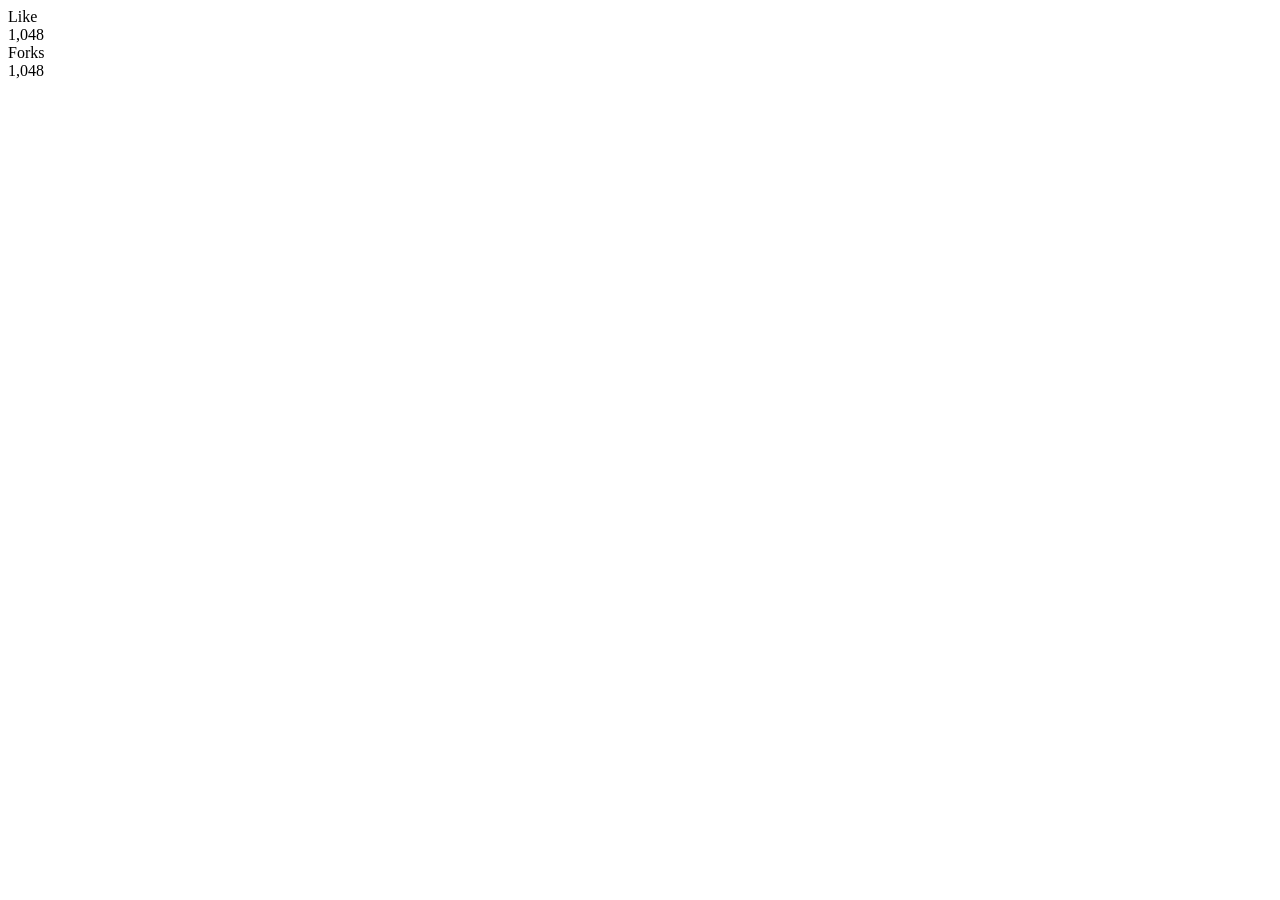
<file: qingcheng_java/src/main/resources/templates/index.html>
<!DOCTYPE html>
<html lang="en">
<head>
    <!--引入jquery-->
    <script th:src="@{libs/jquery/jquery-3.1.1.min.js}"></script>
    <!--引入bootstrap-->
    <link rel="stylesheet" th:href="@{libs/bootstrap/css/bootstrap.min.css}"/>
    <script th:src="@{libs/bootstrap/js/bootstrap.min.js}"></script>
    <!--引入sematicUI-->
    <link rel="stylesheet" th:href="@{libs/SemanticUI2.2.4/semantic.min.css}"/>
    <script th:src="@{libs/SemanticUI2.2.4/semantic.min.js}"></script>
    <meta charset="UTF-8"/>
    <title>Title</title>
</head>
<body>
<div th:text="${userName}"></div>
<div class="ui inverted segment">
    <div th:each="e : ${vedios}" class="ui inverted relaxed divided list">
        <div class="item">
            <div th:text="${e.fileName}" class="content">
            </div>
        </div>
    </div>
</div>
<div class="ui labeled button" tabindex="0">
    <div class="ui red button"><i class="heart icon"></i> Like</div>
    <a class="ui basic red left pointing label">
        1,048
    </a>
</div>
<div class="ui labeled button" tabindex="0">
    <div class="ui basic blue button"><i class="fork icon"></i> Forks</div>
    <a class="ui basic left pointing blue label">
        1,048
    </a>
</div>
</body>
</html>
</file>
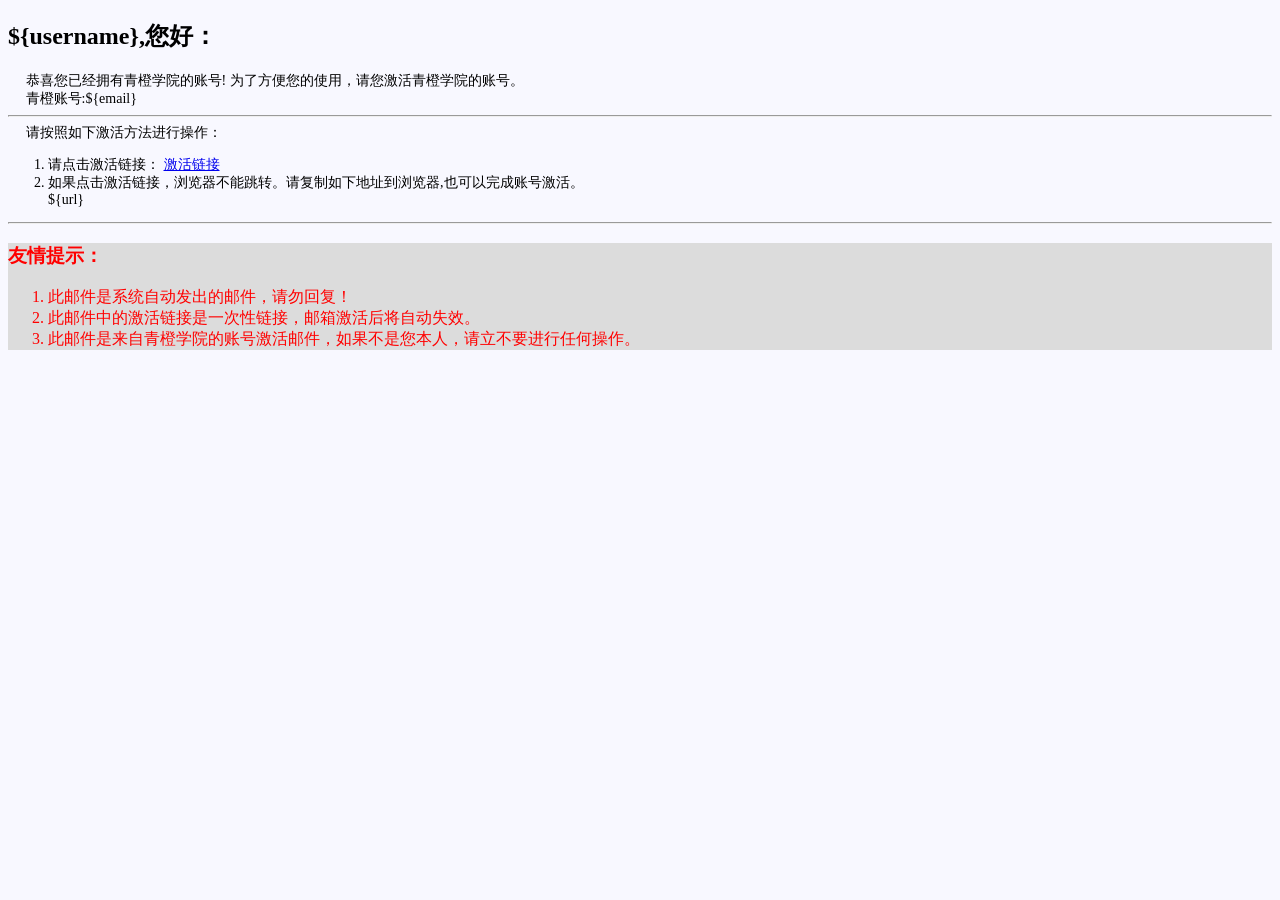
<file: qingcheng_java/src/main/resources/templates/email/RegistActiveEmailTemplate.html>
<!DOCTYPE html>
<html lang="en">
<meta charset="UTF-8"> <!-- for HTML5 -->
<body style=" background-color:ghostwhite">
<h2>${username},您好：</h2>
<div  class="container-fluid" style="font-size: 14px;">
    &nbsp;&nbsp;&nbsp;&nbsp; 恭喜您已经拥有青橙学院的账号! 为了方便您的使用，请您激活青橙学院的账号。
    <br/>
    &nbsp;&nbsp;&nbsp;&nbsp; 青橙账号:${email}
    <hr/>
    <div>
        &nbsp;&nbsp;&nbsp;&nbsp; 请按照如下激活方法进行操作：
        <ol>
            <li>
                请点击激活链接：
                <a href=${url}> 激活链接</a>
            </li>
            <li>
                如果点击激活链接，浏览器不能跳转。请复制如下地址到浏览器,也可以完成账号激活。
                <br/>
                ${url}

            </li>

        </ol>
    </div>
</div>
<div>
    <hr/>
    <div style="color: red; background-color:gainsboro">
        <h3>友情提示：</h3>
        <ol>
            <li>
                 此邮件是系统自动发出的邮件，请勿回复！
            </li>
            <li>
                此邮件中的激活链接是一次性链接，邮箱激活后将自动失效。
            </li>
            <li>
               此邮件是来自青橙学院的账号激活邮件，如果不是您本人，请立不要进行任何操作。
            </li>
        </ol>
    </div>
</div>
</body>
</html>
</file>
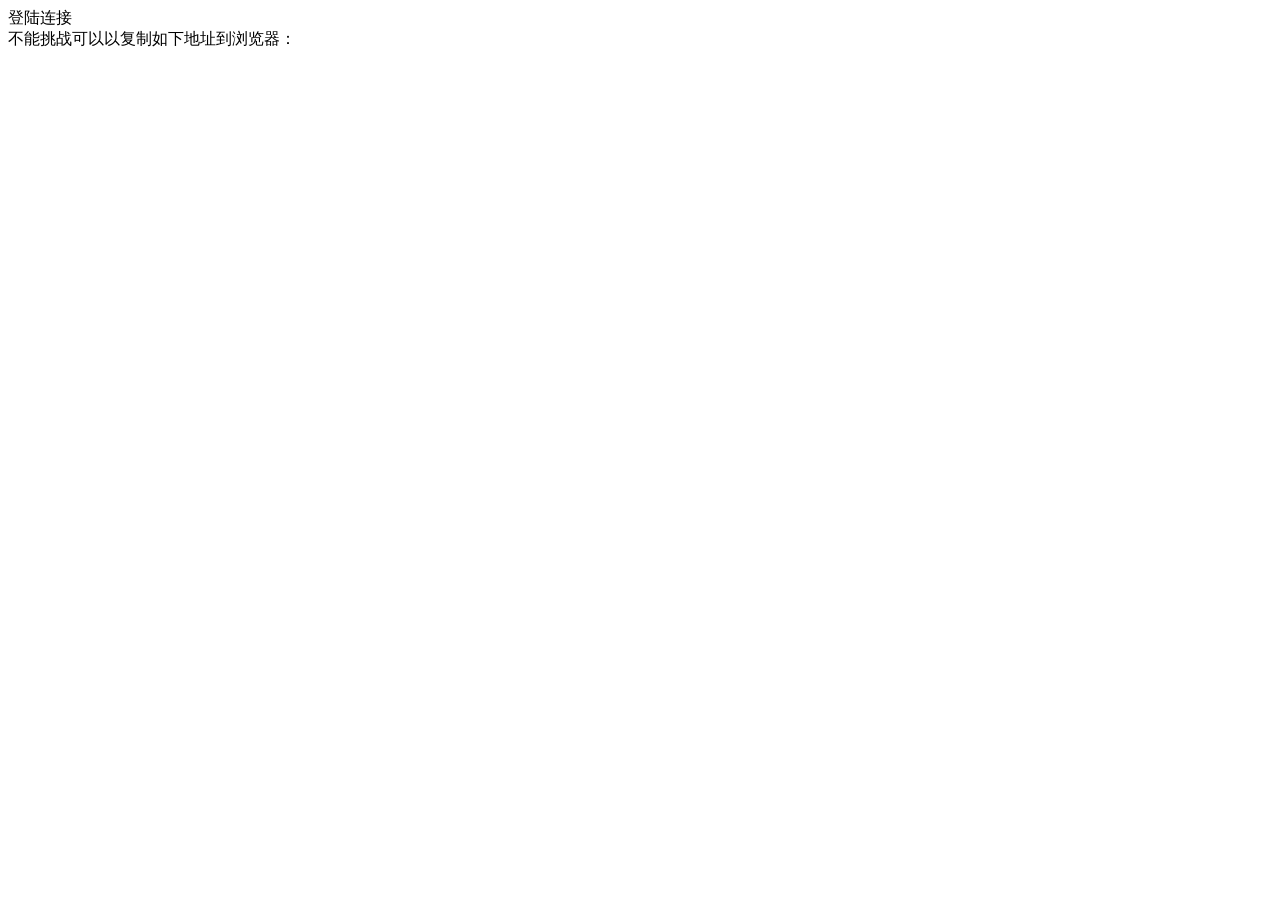
<file: qingcheng_java/src/main/resources/templates/functional/activeNewUserOk.html>
<!DOCTYPE html>
<html lang="en">
<head>
    <!--引入jquery-->
    <script th:src="@{libs/jquery/jquery-3.1.1.min.js}"></script>
    <!--引入bootstrap-->
    <link rel="stylesheet" th:href="@{libs/bootstrap/css/bootstrap.min.css}"/>
    <script th:src="@{libs/bootstrap/js/bootstrap.min.js}"></script>
    <!--引入sematicUI-->
    <link rel="stylesheet" th:href="@{libs/SemanticUI2.2.4/semantic.min.css}"/>
    <script th:src="@{libs/SemanticUI2.2.4/semantic.min.js}"></script>
    <meta charset="UTF-8"/>
    <title>Title</title>
</head>
<body>
<div th:text="${msg}"></div>
<a th:href="${callBackUrl}">登陆连接</a>
<div class="ui inverted segment">
    <span>不能挑战可以以复制如下地址到浏览器：</span>
    <span th:text="${callBackUrl}"></span>
</div>
</body>
</html>
</file>
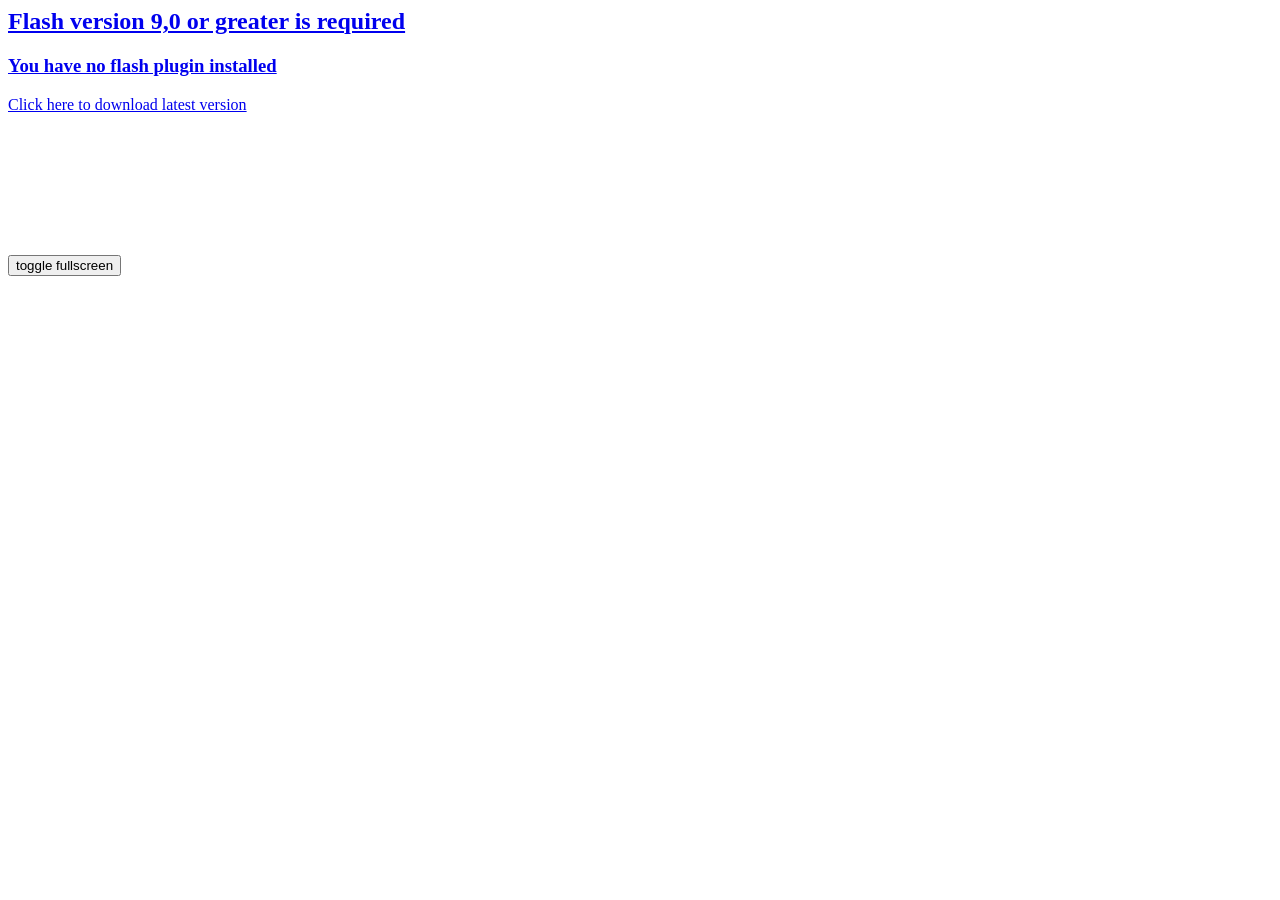
<file: qingcheng_java/src/main/resources/static/libs/flowplayer-build/flowplayer.core/test/bwcheck-smil.html>
<html><head>
<meta http-equiv="content-type" content="text/html; charset=UTF-8">

    <!-- A minimal Flowplayer setup to get you started -->
  

	<!-- 
		include dfsPlayerInstance JavaScript file that does
		Flash embedding and provides the Flowplayer API.
	-->
    <!--<script type="text/javascript" src="dfsPlayerInstance-3.0.5.min.js"></script>-->
    <script src="../example/flowplayer-3.2.4.min.js"></script>

	<!-- some minimal styling, can be removed -->
	<!--<link rel="stylesheet" type="text/css" href="style.css">-->
	
	<!-- page title -->
	<title>Minimal Flowplayer setup</title>

</head><body>

	<div id="page">
        <a
                     href="http://e1h13.simplecdn.net/flowplayer/flowplayer.flv"
                     style="display:block;width:440px;height:247px"
                     id="player">
                </a>

		<!-- this will install dfsPlayerInstance inside previous A- tag. -->
<script>
    dfsPlayerInstanceFlowplayer("player", "../build/flowplayer.swf",
    {
        log: { level: 'debug', filter: 'org.dfsPlayerInstance.bwcheck.*' },


        // The playlist is loaded from the RSS file
        clip: {
            url: "bitrates.smil.xml",
            autoPlay: false,
            provider: 'rtmp',

            // use smil and bwcheck when resolving the clip URL
            urlResolvers: [ 'smil', 'bwcheck' ]
        },

        plugins: {

            // the SMIL plugin reads in and parses the SMIL, and provides
            // the bitrates info to the bw detection plugin
            smil: {
                url: 'dfsPlayerInstance.smil.swf'
            },

            // bandwidth check plugin
            bwcheck: {
                  url: 'dfsPlayerInstance.bwcheck.swf',

                  // HDDN uses Wowza servers
                  serverType: 'wowza',

                  // we use dynamic switching, the appropriate bitrate is switched on the fly
                  dynamic: true,

//                  netConnectionUrl: 'rtmp://vod01.netdna.com/play',

                // show the selected file in the content box. This is not used in real installations.
                onStreamSwitchBegin: function (newItem, currentItem) {
                   $f().getPlugin('content').setHtml("Will switch to: " + newItem.streamName +
                    " from " + currentItem.streamName);
                },
                onStreamSwitch: function (newItem) {
                   $f().getPlugin('content').setHtml("Switched to: " + newItem.streamName);
                }
            },

            // RTMP streaming plugin
            rtmp: {
                url: 'dfsPlayerInstance.rtmp.swf',
                netConnectionUrl: 'rtmp://vod01.netdna.com/play'
            },

            // a content box so that we can see the selected bitrate. This is not normally
            // used in real installations.
            content: {
                url: 'dfsPlayerInstance.content.swf',
                top: 0, left: 0, width: 400, height: 150,
                backgroundColor: 'transparent', backgroundGradient: 'none', border: 0,
                textDecoration: 'outline',
                style: {
                    body: {
                        fontSize: 14,
                        fontFamily: 'Arial',
                        textAlign: 'center',
                        color: '#ffffff'
                    }
                }
            }
        }
    });
</script>
        <button type="button" onclick="$f()._api().fp_toggleFullscreen();">toggle fullscreen</button>
        <!--
              after this line is purely informational stuff.
              does not affect on Flowplayer functionality
          <button type="button" onclick="info($f()._api().fp_getVersion());">get version</button>
          <button type="button" onclick="info($f().getStatus().time);">show time3</button>
          <button type="button" onclick="info($f().getState());">get state</button>
          <button type="button" onclick="info($f().pause());">pause</button>
          <button type="button" onclick="info($f().resume());">resume</button>
          <button type="button" onclick="info($f().toggle());">toggle</button>
          -->

	</div>
	
	
</body></html>
</file>
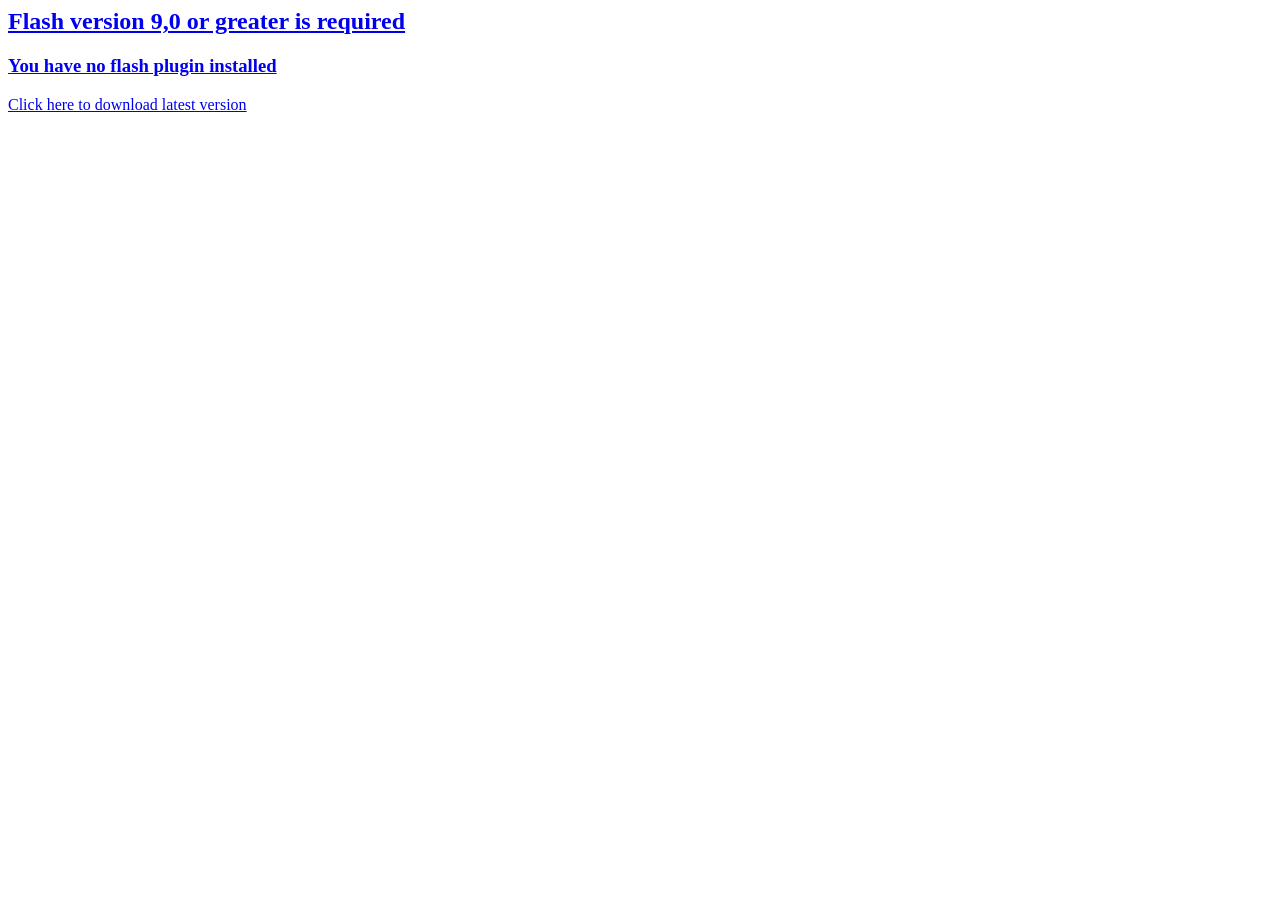
<file: qingcheng_java/src/main/resources/static/libs/flowplayer-build/flowplayer.core/test/hddn-rtmp.html>
<html><head>
<meta http-equiv="content-type" content="text/html; charset=UTF-8">
    <!--<script type="text/javascript" src="dfsPlayerInstance-3.0.5.min.js"></script>-->
    <script src="../example/flowplayer-3.2.4.min.js"></script>


	<!-- page title -->
	<title>Minimal Flowplayer setup</title>

</head><body>

	<div id="page">
        <a
                     href="mp4:vod/demo.flowplayervod/bbb-800.mp4"
                     style="display:block;width:440px;height:247px"
                     id="player">
                </a>
<script>
    dfsPlayerInstanceFlowplayer("player", "../build/flowplayer.swf",
    {
        log: { level: 'debug', filter: 'org.dfsPlayerInstance.rtmp.*' },

        clip: {
            provider: 'rtmp'
        },
        plugins:
        {
            rtmp: {
                url: 'dfsPlayerInstance.rtmp.swf',
                netConnectionUrl: 'rtmp://rtmp01.hddn.com/play'
            }
        }

    });
</script>
	</div>
	
	
</body></html>
</file>
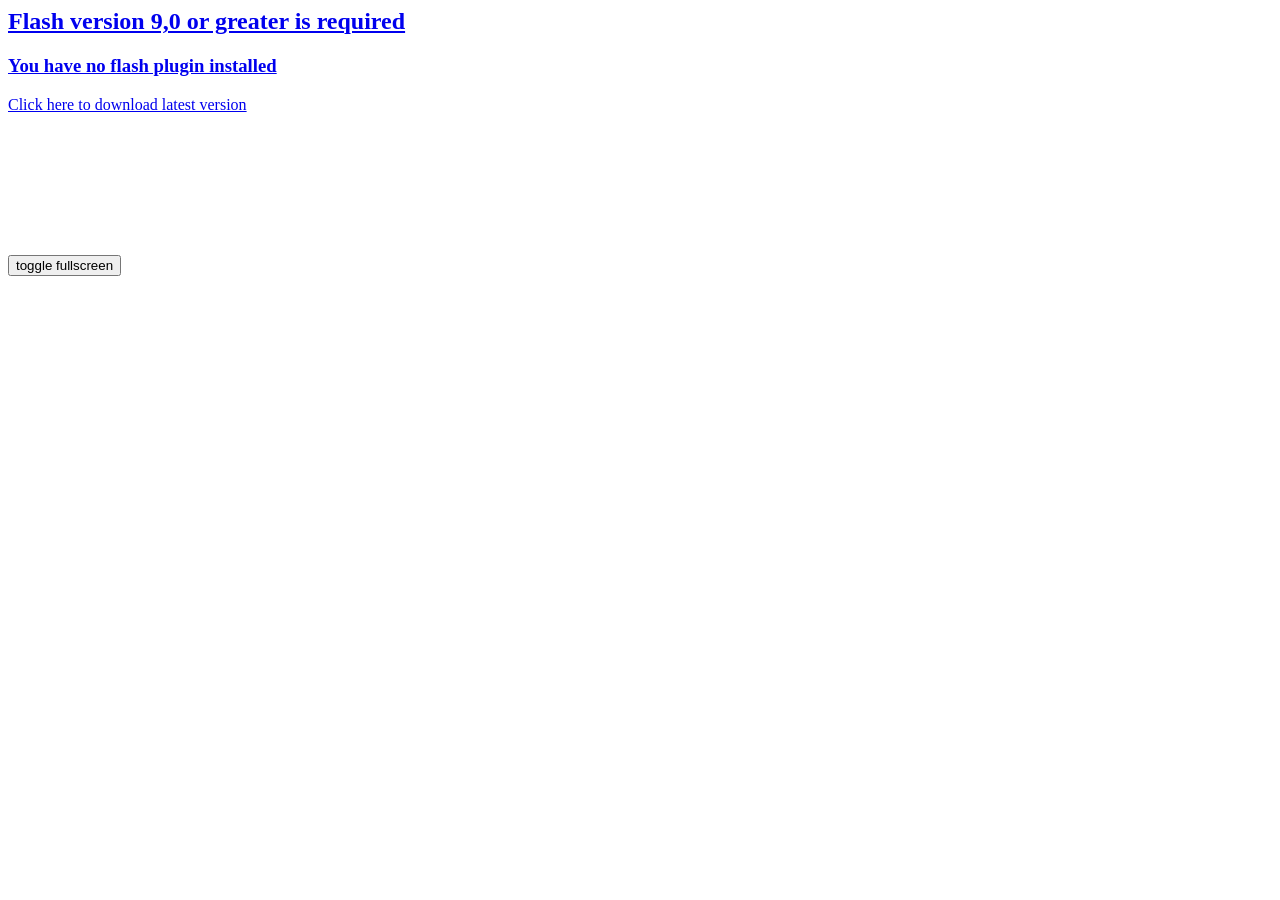
<file: qingcheng_java/src/main/resources/static/libs/flowplayer-build/flowplayer.core/test/ova.html>
<html><head>
<meta http-equiv="content-type" content="text/html; charset=UTF-8">
    <!--<script type="text/javascript" src="dfsPlayerInstance-3.0.5.min.js"></script>-->
    <script src="../example/flowplayer-3.2.4.min.js"></script>


	<!-- page title -->
	<title>Minimal Flowplayer setup</title>

</head><body>

	<div id="page">
        <a
                     href="http://e1h13.simplecdn.net/flowplayer/flowplayer.flv"
                     style="display:block;width:440px;height:247px"
                     id="player">
                </a>
<script>
    dfsPlayerInstanceFlowplayer("player", "../build/flowplayer.swf",
    {
        log: { level: 'debug', filter: 'org.dfsPlayerInstance.view.Screen' },
        onStart: function() {
            console.log("onStart");
        },

        onFinish: function() {
            console.log("onFinish");
        },

        onPause: function() {
            console.log("onPause");
        },

        onResume: function() {
            console.log("onResume");
        },

//        clip: {
//            fadeInSpeed: 0,
//            fadeOutSpeed: 0
//        },

        // Videos to be played:
        playlist: [
            {
                url: "http://cdn.tv3.ie/content/videos/0116/midrolltest2_Tv3_4x3_1_29046.mp4",
                autoPlay: true,
                autoBuffering: true,
                provider: "rtmp",

                // use smil and bwcheck when resolving the clip URL
                urlResolvers: [ "smil" ]
            }
        ],

        // All FP Plug ins:
        plugins:
        {
            controls:
            {
                url:"tw3.swf"
            },

            rtmp: {
                url: "dfsPlayerInstance.rtmp.swf"
            },

            // the SMIL plugin reads in and parses the SMIL, and provides
            // the bitrates info to the bw detection plugin
            smil: {
                url: "dfsPlayerInstance.smil.swf"
            },

            ova: {
                "url": "dfsPlayerInstance.ova-0.6.0-build-12.swf",

                "playOnce": true,
                "autoPlay": true,
                "autoBuffering": true,


                "ads": {
                    "servers": [
                        {
                            "type": "AdTech",
                            "apiAddress": "http://adserver.adtech.de/?adrawdata/3.0/561.1"
                        }
                    ],
                    "schedule": [
                        {
                            "zone": "2217280/0/1725", // composed of placement/page-id/size-id
                            "position": "pre-roll"
                        },
                        {
                            "zone": "2621900/0/1726",
                            "position": "mid-roll",
                            "startTime": "00:01:26"
                        }
                    ]
                }
            }
        }

    });
</script>
        <button type="button" onclick="$f()._api().fp_toggleFullscreen();">toggle fullscreen</button>
        <!--
              after this line is purely informational stuff.
              does not affect on Flowplayer functionality
          <button type="button" onclick="info($f()._api().fp_getVersion());">get version</button>
          <button type="button" onclick="info($f().getStatus().time);">show time3</button>
          <button type="button" onclick="info($f().getState());">get state</button>
          <button type="button" onclick="info($f().pause());">pause</button>
          <button type="button" onclick="info($f().resume());">resume</button>
          <button type="button" onclick="info($f().toggle());">toggle</button>
          -->

	</div>
	
	
</body></html>
</file>
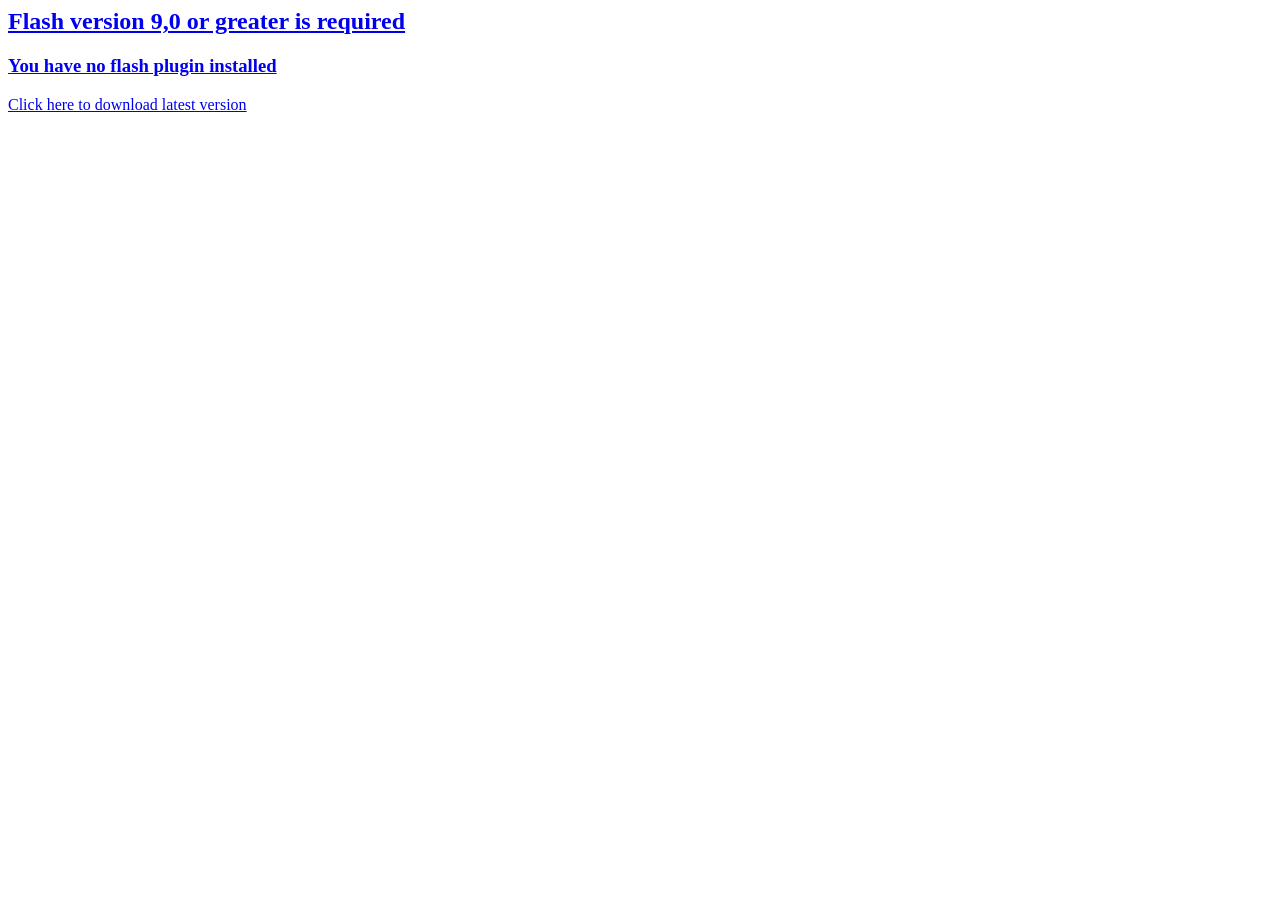
<file: qingcheng_java/src/main/resources/static/libs/flowplayer-build/flowplayer.core/test/sharing.html>
<html><head>
<meta http-equiv="content-type" content="text/html; charset=UTF-8">
    <!--<script type="text/javascript" src="dfsPlayerInstance-3.0.5.min.js"></script>-->
    <script src="../example/flowplayer-3.2.4.min.js"></script>


	<!-- page title -->
	<title>Minimal Flowplayer setup</title>

</head><body>

	<div id="page">
        <a
                     href="../build/flowplayer.flv"
                     style="display:block;width:440px;height:247px"
                     id="player">
                </a>
<script>
    dfsPlayerInstanceFlowplayer("player", "../build/flowplayer.swf",
    {
        log: { level: 'debug', filter: 'org.dfsPlayerInstance.sharing.*' },

        plugins:
        {
            sharing: {
                url: 'dfsPlayerInstance.sharing.swf',
                facebook: false
            }
        }

    });
</script>
	</div>
	
	
</body></html>
</file>
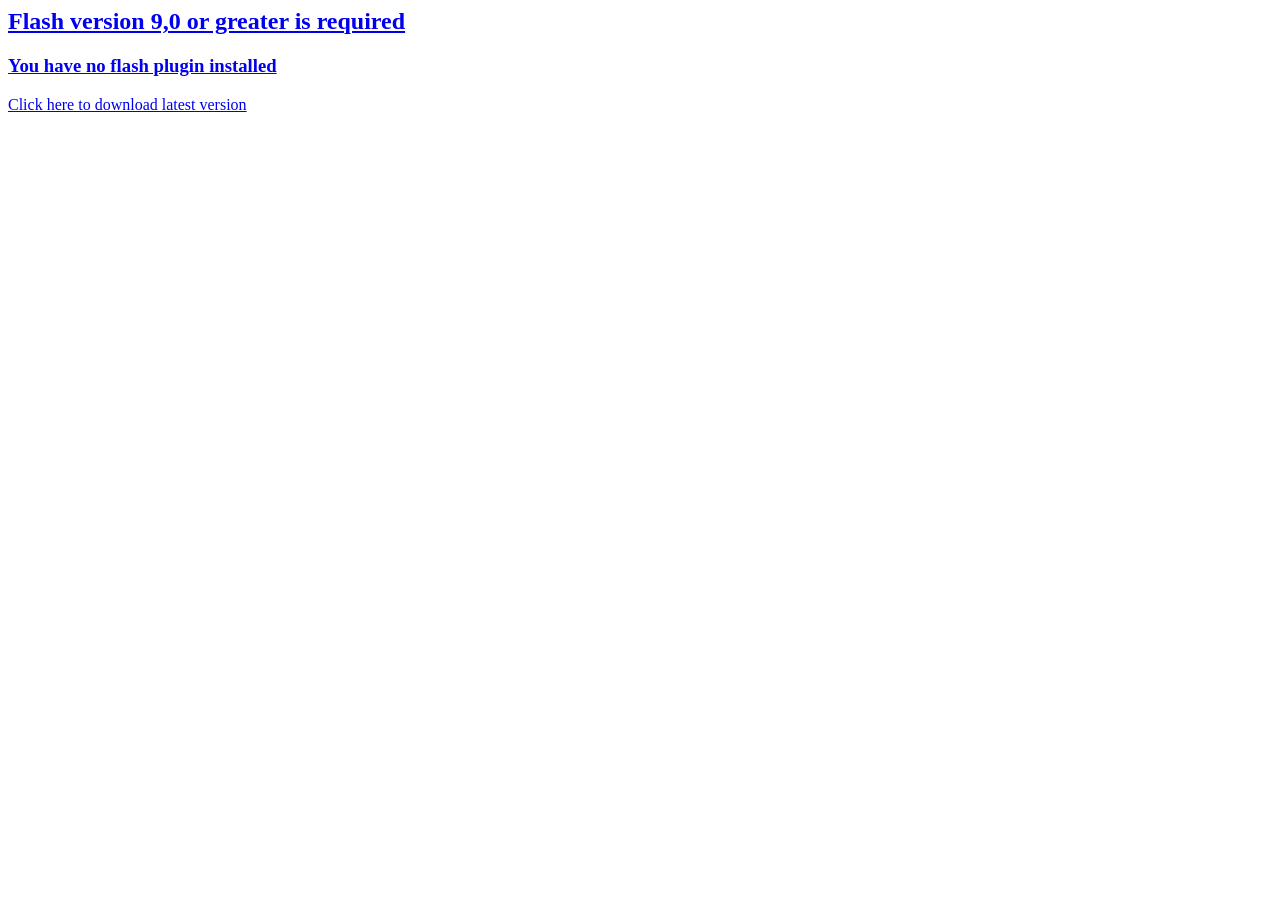
<file: qingcheng_java/src/main/resources/static/libs/flowplayer-build/flowplayer.core/test/simple.html>
<html><head>
<meta http-equiv="content-type" content="text/html; charset=UTF-8">
    <!--<script type="text/javascript" src="dfsPlayerInstance-3.0.5.min.js"></script>-->
    <script src="../example/flowplayer-3.2.4.min.js"></script>


	<!-- page title -->
	<title>Minimal Flowplayer setup</title>

</head><body>

	<div id="page">
        <a
                     href="http://e1h13.simplecdn.net/flowplayer/flowplayer.flv"
                     style="display:block;width:440px;height:247px"
                     id="player">
                </a>
<script>
    dfsPlayerInstanceFlowplayer("player", "../build/flowplayer.swf",
    {
        log: { level: 'debug', filter: 'org.dfsPlayerInstance.bwcheck.*' },
        onStart: function() {
            console.log("onStart");
        },

        onFinish: function() {
            console.log("onFinish");
        },

        onPause: function() {
            console.log("onPause");
        },

        onResume: function() {
            console.log("onResume");
        },

        // Videos to be played:
       clip: { url: '../build/donotchange3.flv.smil', urlResolvers: 'smil',
           playlist: [ { url: '../build/Extremists.flv', duration: 5, position: 0, urlResolvers: null } ]
            },

        // playlist: [ { url: '../build/Extremists.flv', duration: 5, position: 0, urlResolvers: null } ]

        // All FP Plug ins:
        plugins:
        {
            controls:
            {
                url:"tw3.swf"
            },
            smil: {
                url: 'dfsPlayerInstance.smil.swf'
            }
        }

    });
</script>
	</div>
	
	
</body></html>
</file>
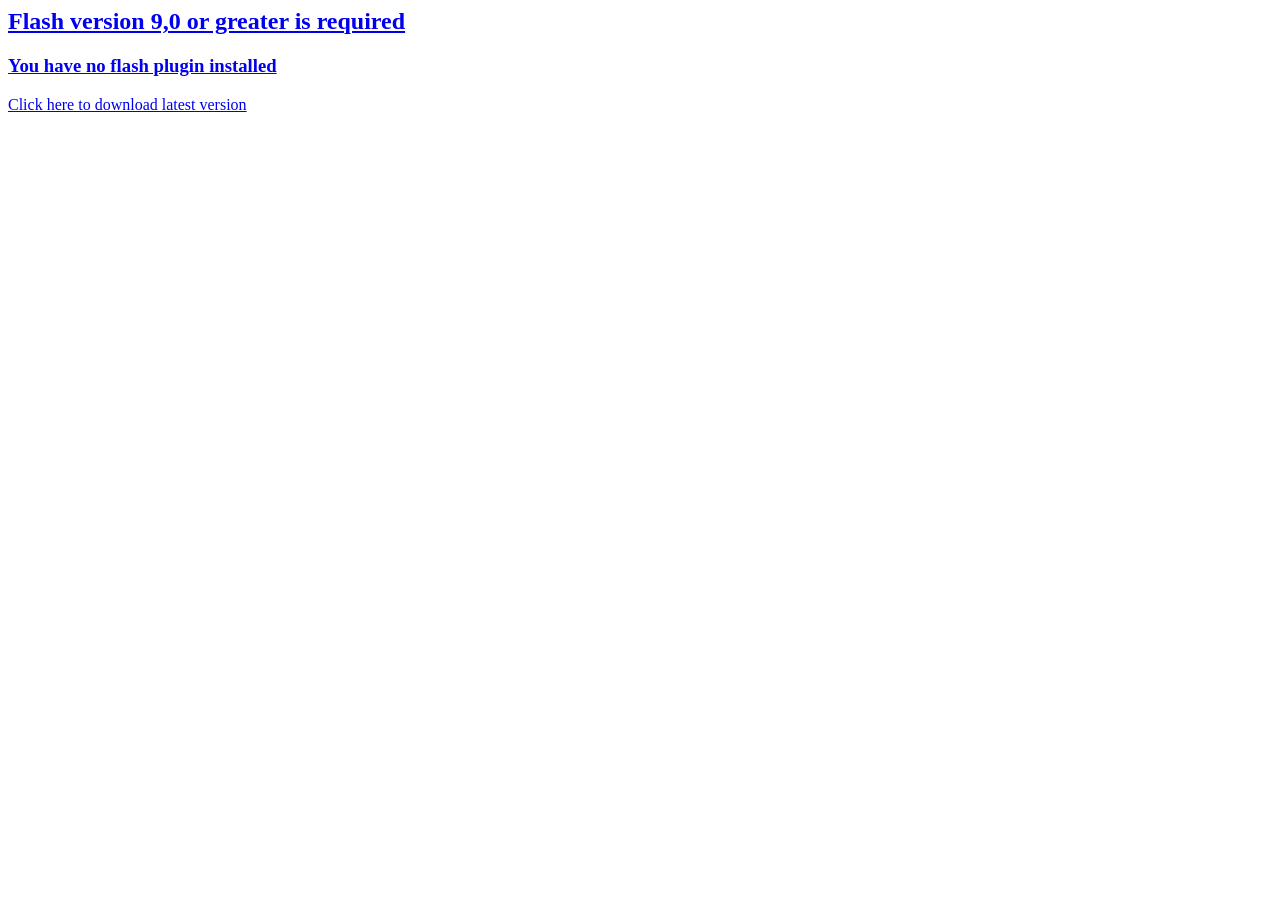
<file: qingcheng_java/src/main/resources/static/libs/flowplayer-build/flowplayer.core/test/template.html>
<html><head>
<meta http-equiv="content-type" content="text/html; charset=UTF-8">
    <!--<script type="text/javascript" src="dfsPlayerInstance-3.0.5.min.js"></script>-->
    <script src="../example/flowplayer-3.2.4.min.js"></script>


	<!-- page title -->
	<title>Minimal Flowplayer setup</title>

</head><body>

	<div id="page">
        <a
                     href="http://e1h13.simplecdn.net/flowplayer/flowplayer.flv"
                     style="display:block;width:440px;height:247px"
                     id="player">
                </a>
<script>
    dfsPlayerInstanceFlowplayer("player", "../build/flowplayer.swf",
    {
        log: { level: 'debug', filter: 'org.dfsPlayerInstance.bwcheck.*' },
        onStart: function() {
            console.log("onStart");
        },

        onFinish: function() {
            console.log("onFinish");
        },

        onPause: function() {
            console.log("onPause");
        },

        onResume: function() {
            console.log("onResume");
        },

        clip: {
        },
        plugins:
        {
        }

    });
</script>
	</div>
	
	
</body></html>
</file>
